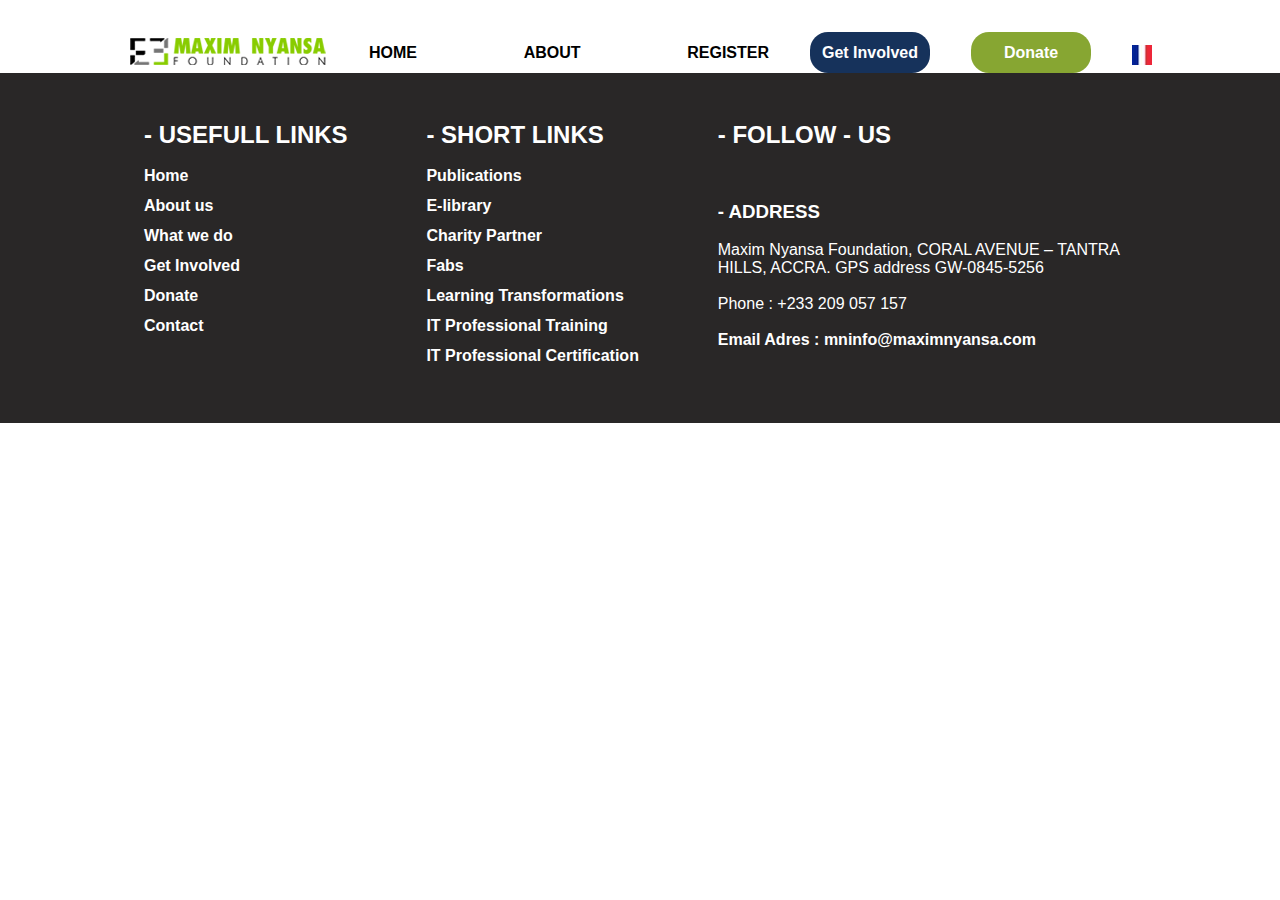
<file: navigation.html>
<!DOCTYPE html>
<html lang="en">
  <head>
    <meta charset="UTF-8" />
    <meta name="viewport" content="width=device-width, initial-scale=1.0" />
    <link rel="stylesheet" href="styles.css" />
    <link rel="preconnect" href="https://fonts.googleapis.com" />
    <link rel="preconnect" href="https://fonts.gstatic.com" crossorigin />
    <link
      href="https://fonts.googleapis.com/css2?family=Open+Sans&display=swap"
      rel="stylesheet"
    />
    <link
      rel="stylesheet"
      href="https://cdnjs.cloudflare.com/ajax/libs/font-awesome/6.4.2/css/all.min.css"
      integrity="sha512-z3gLpd7yknf1YoNbCzqRKc4qyor8gaKU1qmn+CShxbuBusANI9QpRohGBreCFkKxLhei6S9CQXFEbbKuqLg0DA=="
      crossorigin="anonymous"
      referrerpolicy="no-referrer"
    />
    <title>Home</title>
  </head>
  <body>
    <header>
      <img src="./images/LogoWebsite-1 (1).png" alt="maxim logo" />
      <ul>
        <li><a href="/">HOME</a></li>
        <li><a href="/about.html">ABOUT</a></li>
        <li><a href="/register.html">REGISTER</a></li>
      </ul>
      <button id="get-involved">Get Involved</button>
      <button id="donate">Donate</button>
      <div class="flag">
        <img
          src="./images/france-flag-icon-free-download-e1597160629871.jpg"
          alt=""
        />
      </div>
    </header>
    <footer>
      <div class="first-section">
        <h2>- USEFULL LINKS</h2>
        <br />
        <ul>
          <li><a href="#">Home</a></li>
          <li><a href="#">About us</a></li>
          <li><a href="#">What we do </a></li>
          <li><a href="#">Get Involved</a></li>
          <li><a href="#">Donate</a></li>
          <li><a href="#">Contact</a></li>
        </ul>
      </div>

      <div class="second-section">
        <h2>- SHORT LINKS</h2>
        <br />
        <ul>
          <li><a href="#">Publications</a></li>
          <li><a href="#">E-library</a></li>
          <li><a href="#">Charity Partner</a></li>
          <li><a href="#">Fabs</a></li>
          <li><a href="#">Learning Transformations</a></li>
          <li><a href="#">IT Professional Training</a></li>
          <li><a href="#">IT Professional Certification</a></li>
        </ul>
      </div>

      <div class="third-section">
        <h2>- FOLLOW - US</h2>
        <br />
        <div class="social-media">
          <span><i class="fa-brands fa-square-facebook"></i></span>
          <span><i class="fa-brands fa-twitter"></i></span>
          <span><i class="fa-brands fa-square-youtube"></i></span>
          <span><i class="fa-brands fa-linkedin"></i></span>
          <span><i class="fa-brands fa-square-instagram"></i></span>
        </div>
        <br />
        <h3>- ADDRESS</h3>
        <br />
        <p>
          Maxim Nyansa Foundation, CORAL AVENUE – TANTRA <br />
          HILLS, ACCRA. GPS address GW-0845-5256
        </p>
        <br />
        <p>Phone : +233 209 057 157</p>
        <br />
        <p id="email">Email Adres : mninfo@maximnyansa.com</p>
      </div>
    </footer>
  </body>
</html>
</file>
<file: styles.css>
body {
  font-family: Arial, Helvetica, sans-serif;
}


.images {
  display: flex;
  animation-duration: 20s;
  animation-name: mesimages;
  animation-iteration-count: infinite;
}

#carra {
  width: 100%;
  overflow: hidden;

}

@keyframes mesimages {
  0% {
    transform: translateX(O);
  }

  25% {
    transform: translateX(-640px);
  }

  50% {
    transform: translateX(-1280px);
  }

  75% {
    transform: translateX(-1920px);
  }

  100% {
    transform: translateX(0);
  }
}

.about-intro {
  position: absolute;
  left: 35%;
  top: 15%;
  font-size: 100px;
  color: white;
  font-weight: bold;
}

.about-container {
  display: flex;
  width: 1000px;
  height: 700px;
  background-color: white;
  margin-left: 400px;
}

.about-text {
  width: 900px;
}

.text1 {
  color: #78A009;
  margin-left: 100px;
}

.about-p {
  color: #747474;
  font-style: italic;
  margin-left: 10px;
  margin-right: 10px;
  font-size: 18px;
}

.bold {
  font-weight: bold;
}

.about-pic {
  display: flex;
  justify-content: center;
  align-items: center;
  overflow: hidden;
}

.picture {
  flex-shrink: 0;
  min-width: 100%;
  min-height: 100%;
  overflow: hidden;
}

.choose-us {
  display: flex;
  width: 100%;
  margin-top: 80px;

}

.work-pic {
  position: relative;
  height: 700px;
  width: 900px;
  left: 0;
}

.work-pic2 {
  position: absolute;
  left: 10%;
  bottom: -116%;
}

.choose-text {
  width: 500px;
  align-items: center;
  margin-left: 100px;
  color: #747474;
  font-style: italic;
  font-size: 22px;
}

.choose-title {
  color: #78A009;
}

.values-container {
  display: flex;
}

.values {
  display: flex;
  margin: 0;
}

.value-pic {
  height: 50px;
}

.board {
  text-align: center;
  margin-top: 60px;
  font-size: 50px;
  margin-bottom: 0;
  color: #78A009;
  font-weight: bold;
}

.founders {
  margin-top: 80px;
  display: flex;
  justify-content: space-between;
  position: relative;
}

.founders1 {
  display: flex;
  margin-top: 200px;
  justify-content: space-between;
}

.founder-pic {
  height: 400px;
  width: 400px;
  border-radius: 250px;
}

.founder-name {
  color: #78A009;
  font-weight: bolder;
  margin-left: 100px;
  text-align: center;
}

.founder-title {
  color: #747474;
  margin-left: 100px;
  font-weight: bold;
  text-align: center;
}

.logo {
  position: absolute;
  right: 35%;
  height: 120px;
}

/*Homepage view*/
.container1 {
  height: 600px;
  width: 100%;
  background-image: url(./images/image8.jpg);
  background-repeat: no-repeat;
  background-size: cover;
  background-position: 0px -200px;
  transition: 2s;

  animation-name: animate;
  animation-direction: alternate-reverse;
  animation-play-state: running;
  animation-timing-function: ease-out;
  animation-duration: 30s;
  animation-fill-mode: forwards;
  animation-iteration-count: infinite;

}

@keyframes animate {

  0% {
    background-image: url(./images/image8.jpg);
  }

  20% {
    background-image: url(./images/image13.jpg);
  }

  40% {
    background-image: url(./images/image12.jpg);
  }

  60% {
    background-image: url(./images/image8.jpg);
  }

  80% {
    background-image: url(./images/image13.jpg);
  }

  100% {
    background-image: url(./images/image12.jpg);
  }
}

.container2 {
  height: 600px;
  width: 100%;
  background-image: url(./images/image13.jpg);
  background-repeat: no-repeat;
  background-size: cover;
  background-position: 0px -200px;
  background-color: grey;
}

.container3 {
  height: 600px;
  width: 100%;
  background-image: url(./images/image12.jpg);
  background-repeat: no-repeat;
  background-size: cover;
  background-position: 0px -200px;
  background-color: grey;
}

.texts {
  text-align: center;
  padding: 200px;

}

.text-above {
  font-size: 4rem;
  color: white;
  font-weight: bolder;
  margin-bottom: 70px;
  margin-top: 30px;
}

.text-below {
  font-size: 1.5rem;
  color: white;
  background: rgba(65, 66, 65, 0.7)
}

* {
  margin: 0;
  padding: 0;
  box-sizing: border-box;
}

header {
  display: flex;
  flex-direction: row;
  justify-content: space-between;
  width: 80%;
  /* height: 70px; */
  margin: auto;
  margin-top: 2rem;
}

header ul {
  width: 400px;
  display: flex;
  align-items: center;
  justify-content: space-between;
  list-style: none;
}

header ul li a {
  color: black;
  font-size: 16px;
  font-family: Lato, sans-serif;
  font-weight: bold;
  text-decoration: none;
}

header ul li a:hover {
  cursor: pointer;
  color: #87a632;
  text-decoration: underline;
}

#get-involved {
  width: 120px;
  background-color: #16325b;
  color: #ffff;
  font-weight: bold;
  font-size: 16px;
  border: none;
  border-radius: 18px;
}

#get-involved:hover {
  cursor: pointer;
  color: #7a7a7a;
}

#donate {
  width: 120px;
  background-color: #87a632;
  color: #ffff;
  border: none;
  font-size: 16px;
  font-weight: bold;
  border-radius: 18px;
}

#donate:hover {
  cursor: pointer;
  color: black;
}

.flag {
  display: flex;
  height: 20px;
  align-items: center;
  justify-content: center;
  margin-top: 0.8rem;
}

.flag:hover {
  cursor: pointer;
}

footer {
  padding-left: 9rem;
  padding-right: 10rem;
  padding-top: 3rem;
  width: 100%;
  background-color: rgb(41, 39, 39);
  height: 350px;
  /* margin-top: 5rem; */
  /* margin: auto; */
  display: flex;
  justify-content: space-between;
}

.first-section h2 {
  color: #fff;
  font-weight: bold;
  font-family: sans-serif;
  font-weight: bold;
}

.first-section ul {
  list-style: none;
}

.first-section ul li {
  height: 30px;
}

.first-section ul li a {
  text-decoration: none;
  list-style: none;
  color: #fff;
  font-weight: bold;
  font-size: 16px;
  font-family: sans-serif;
}

.second-section ul {
  color: #fff;
  font-weight: bold;
  font-family: sans-serif;
  font-weight: bold;
}

.second-section h2 {
  color: #fff;
  font-weight: bold;
  font-family: sans-serif;
  font-weight: bold;
}

.second-section ul li {
  height: 30px;
}

.second-section ul {
  list-style: none;
}

.second-section ul li a {
  text-decoration: none;
  list-style: none;
  color: #fff;
}

.third-section h3 {
  color: #fff;
  font-family: sans-serif;
  font-weight: bold;
}

.third-section p {
  color: #fff;
  font-family: sans-serif;
}

.third-section #email {
  font-weight: bold;
}

.third-section {
  color: #fff;
  font-family: sans-serif;
}

.third-section h3 {
  margin-top: 1rem;
}

.third-section span {
  width: 50px;
}
</file>
